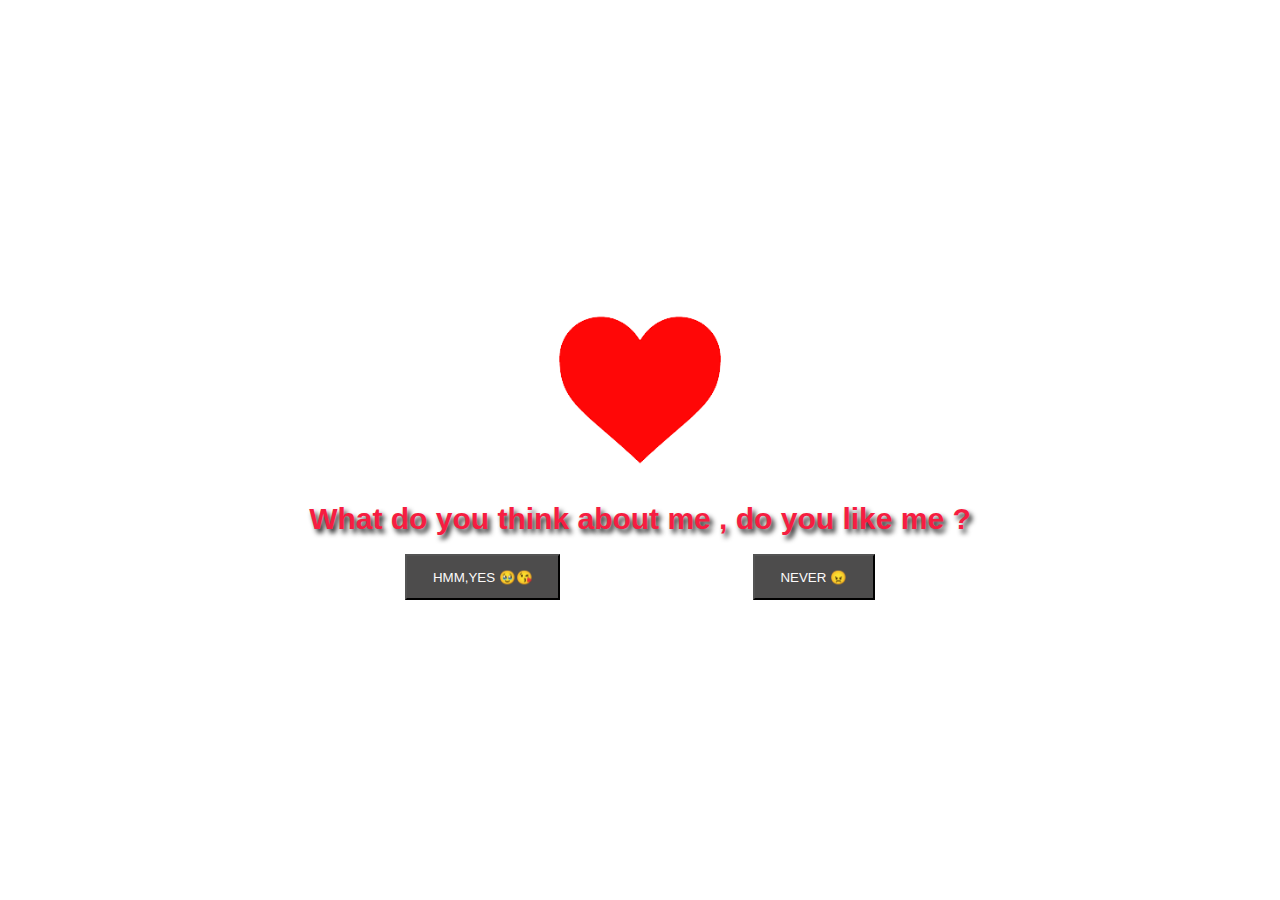
<file: index.html>
<!DOCTYPE html>
<html lang="en">

<head>
    <meta charset="UTF-8">
    <meta http-equiv="X-UA-Compatible" content="IE=edge">
    <meta name="viewport" content="width=device-width, initial-scale=1.0">
    <title>CRUSH(LISA)</title>
    <link rel="stylesheet" href="style.css">
    <script src="script.js"></script>
</head>

<body>

    
<div class="box">
    <h1>
        ⚠️Try opening in laptop as the hover effect is not possible in touch screen 😉😙 
    </h1>
</div>
    <div class="container">
        <div class="form">
            <img src="img/heart.png" id="heart" alt="">
            <h1>What do you think about me , do you like me ?</h1>
            <form action="ok.html">
      
                <div class="btn" id="laptop">
                    <div class="flex"> <button type="submit" id="yes">HMM,YES 🥹😘</button> <button type="button" id="no"
                            onmousemove="f1()">NEVER 😠</button></div>
                </div>

            </form>
        </div>

    </div>

</body>

</html>
</file>
<file: style.css>
*{
    padding: 0;
    margin: 0;
    box-sizing: border-box;
    text-decoration: none;
    transition: .25s ;
    font-family: 'Franklin Gothic Medium', 'Arial Narrow', Arial, sans-serif;
}
.container{
    display: flex;
    justify-content: center;
    align-items: center;
    width: 100%;

    height: 100vh;
}
#no{
    position: relative;
    z-index: 2;
}
button{
    color: rgb(252, 250, 250);
    background-color: rgb(77, 76, 76);
    padding: 1.5vh 2vw;
    /* border-radius: 10px; */
    /* text-shadow: 3px 2px 1px white; */
    /* transition: 1s; */
}
/* button:hover{
    box-shadow: 2px 3px 4px rgb(50, 49, 49);
    border-radius: 10px;
    color: black;
    background-color: rgb(127, 127, 127);
} */
#heart{
    width: auto;
    height: 20vh;
    position: relative;
    z-index: -4;
    /* animation-name: heart; */
    animation:heart 1s linear 1s infinite forwards;
}
@keyframes heart {
    0%{
        height: 20vh;
    }
    50%{
        height: 25vh;
    }
    100%{
        height: 20vh;
    }
}
.form{
    text-align: center;
}
h1{
    font-family: Verdana, Geneva, Tahoma, sans-serif;
    font-weight: 900;
    font-size: 30px;
    margin: 2vh 0vw;
    color: rgb(246, 29, 65);
    text-shadow: 3px 4px 5px rgb(34, 34, 34);
}
img{
    width: auto;
    height: 50vh;
}
.flex{
    display: flex;
    justify-content: space-around;
}
.box{
    height: 100vh;
    width: 100%;
    display: flex;
    justify-content: center;
    align-items: center;
    display: none;
}
.box h1{
    color: rgb(252, 23, 23);
    font-size: 30px;
    margin: 5vh;
}
#lisa1{
    position: relative;
    /* position: absolute;
    /* animation-name: lisa; */
    z-index: 120; 
    animation: lisa 3s linear 0s infinite forwards;
}
@keyframes lisa {
  0%{  
    box-shadow: 12px 15px 15px black;
height: 40vh;
border-radius: 2px;
transform: rotate3d(50,40,10, 0deg);
  }
  50%{
    height: 60vh;
    border-radius: 30px;
    box-shadow: 20px 14px 19px black;
    transform:  rotate3d(30,40,30,180deg);
}
  100%{
    height: 40vh;
    border-radius: 2px;
    box-shadow: 12px 15px 12px black;
    transform: rotate3d(20,10,40,360deg);
  }
}
.white{
    background-color: rgb(254, 254, 254);
    height: 12vh;
    position: relative;
    z-index: 10;
    bottom: 10vh;
    float: right;
    animation-name:bx;
    animation: bx 5s linear 0s 1 forwards;
}
@keyframes bx {
    0%{
        width: 56vw;
    }
    100%{
        width: 0vw;
    }
}
@media (max-width:700px) {
    .container{
        display: none;
    }
    .box{
        display: flex;
    }
}
</file>
